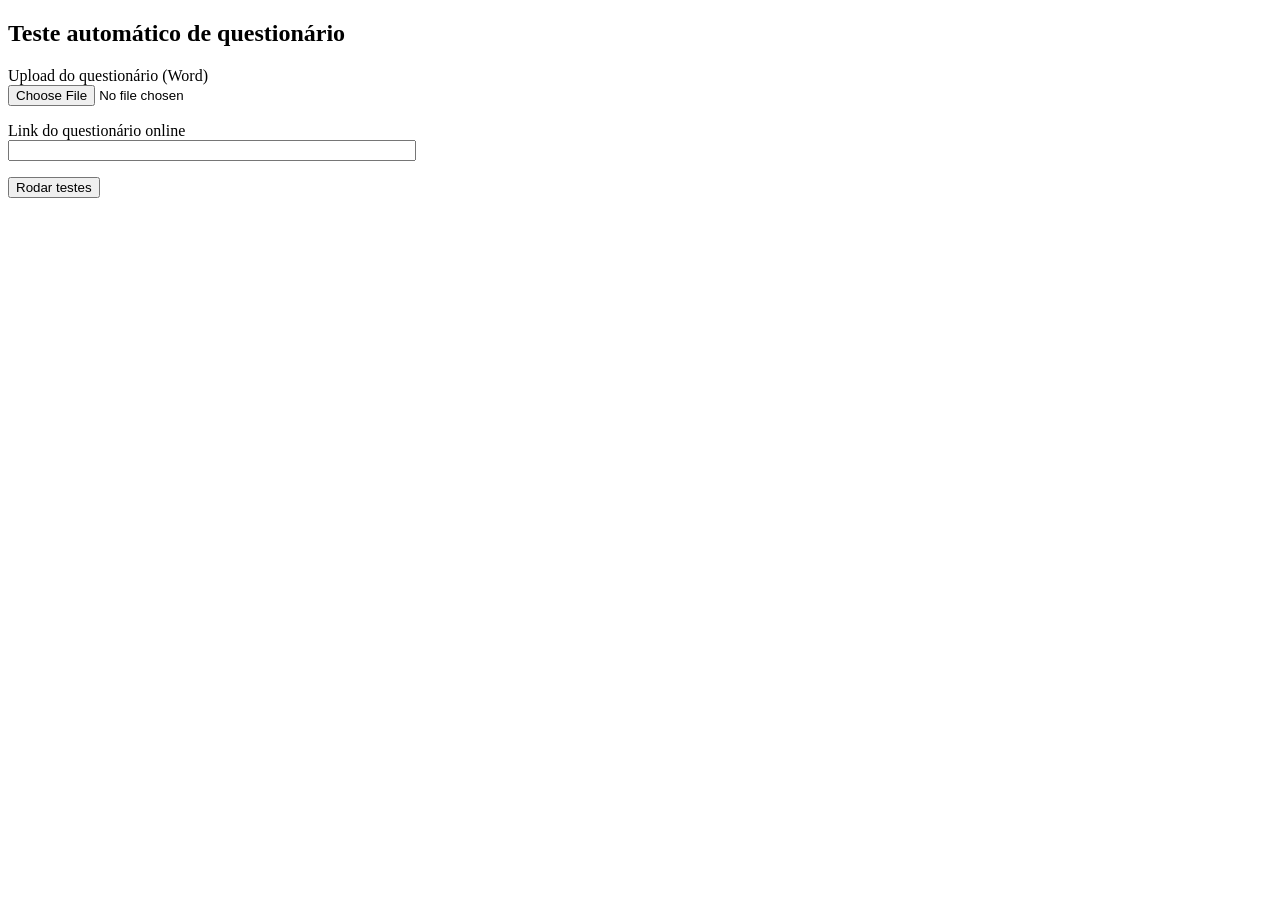
<file: templates/index.html>
<!DOCTYPE html>
<html>
<head>
    <title>QA de Questionário</title>
</head>
<body>
    <h2>Teste automático de questionário</h2>

    <form method="POST" enctype="multipart/form-data">
        <p>
            <label>Upload do questionário (Word)</label><br>
            <input type="file" name="word_file" required>
        </p>

        <p>
            <label>Link do questionário online</label><br>
            <input type="text" name="survey_url" style="width:400px" required>
        </p>

        <button type="submit">Rodar testes</button>
    </form>
</body>
</html>
</file>
